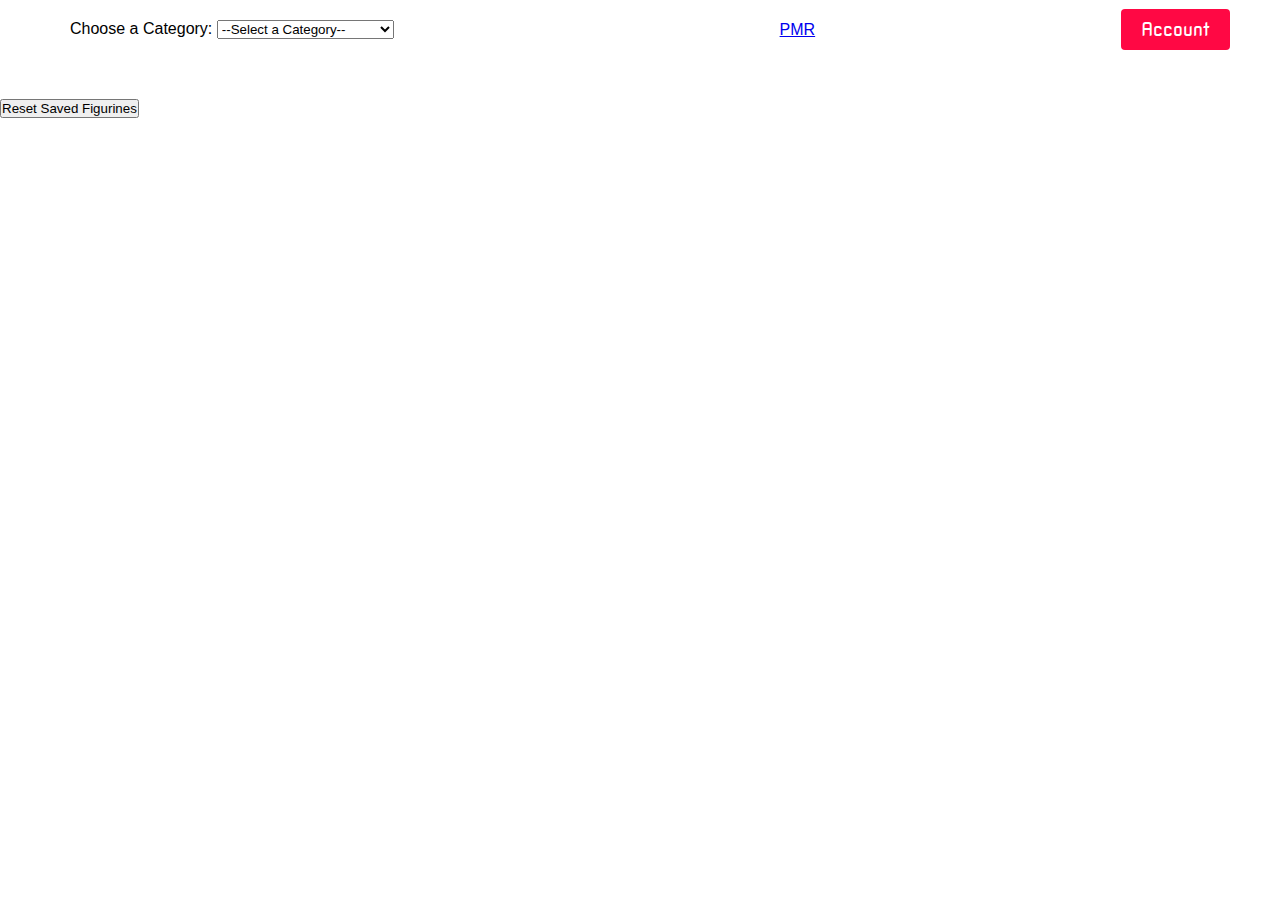
<file: Frontend/addPop.html>
<!DOCTYPE html>
<html lang="en">
    <head>
        
        <meta charset="UTF-8">
        <meta name="viewport" content="width=device-width, initial-scale=1.0">
        <link href="https://fonts.googleapis.com/css2?family=Nova+Square&family=Press+Start+2P&family=Silkscreen:wght@400;700&display=swap" rel="stylesheet">
        <!--<link href="https://fonts.googleapis.com/css2?family=Silkscreen:wght@400;700&display=swap" rel="stylesheet">-->
        <link href="https://fonts.googleapis.com/css2?family=Press+Start+2P&family=Silkscreen:wght@400;700&display=swap" rel="stylesheet">
        <link rel="stylesheet" href="styles.css" />
        <title>Category Viewer</title>
        <style>
            body {
                font-family: Arial, sans-serif;
            }

            .dropdown {
                margin: 20px;
            }

            .figurines {
                display: flex;
                flex-wrap: wrap;
                justify-content: center;
                gap: 20px;
                padding: 20px;
            }

            .figurine-card {
                position: relative;
                width: 200px;
                height: 350px;
                border: 1px solid #ccc;
                background-color: white;
                border-radius: 10px;
                box-shadow: 0 2px 6px rgba(0,0,0,0,0.15);
                padding: 10px;
                display: flex;
                flex-direction: column;
                overflow: hidden;
            }

            .figurine-card img {
                width: 100%;       
                height: 80%;      
                object-fit: cover;
            }

            .figurine-card .description {
                height: 20%; 
                font-size: 12px; 
                text-align: center;
                padding: 5px;
                font-weight: 500;
            }

            .add-button {
                position: absolute;
                bottom: 10px;
                right: 10px;
                background-color: #55c6ef;
                color: white;
                border: none;
                padding: 5px 10px;
                border-radius: 5px;
                cursor: pointer;
            }

            .add-button:hover {
                background-color: #45a049;
            }


        </style>
    </head>
    <body>
        <nav class="addPop__navbar">
            <div class="navbar__container">
                <!-- Creating menu bar-->
                 <ul class="navbar__menu">
                    <!-- Create dropdown menu-->
                    <div class="dropdown">
                        <label for="categories" class="font__format__one">Choose a Category:</label>
                        <select id="categories" class="font__format__two">
                            <option value="">--Select a Category--</option>
                        </select>
                    </div>
                 </ul>

                 <!-- mini logo -->
                 <div class="logo__mini">
                    <a href="index.html" class="logo__mini__link"> PMR</a>
                 </div>

                 <!-- Login -->
                 <div class="navbar__btn">
                    <a href="/login.html" class="button">
                        Account
                    </a>
                </div>
            </div>
         </nav>
        <script src="script.js" defer></script>
        <div class="figurines" id="figurines"></div>
        <button onclick="localStorage.clear(); location.reload();">Reset Saved Figurines</button> 
        <div id="display-area"></div>
        <div id="popup" style="display:none; position:fixed; top:50%; left:50%; transform: translate(-50%, -50%); background: white; padding: 20px; border-radius: 10px; box-shadow: 0 0 10px rgba(0,0,0,0.25); z-index: 1000;">
            <p>Choose an option:</p>
            <button id="nonSecret">Regular</button>
            <button id="secret">Secret</button>
        </div>   

        <div id="overlay" style="display:none; position:fixed; top:0; left:0; width:100%; height:100%; background:rgba(0,0,0,0.5); z-index: 999;"></div>
    </body>
</html>
</file>
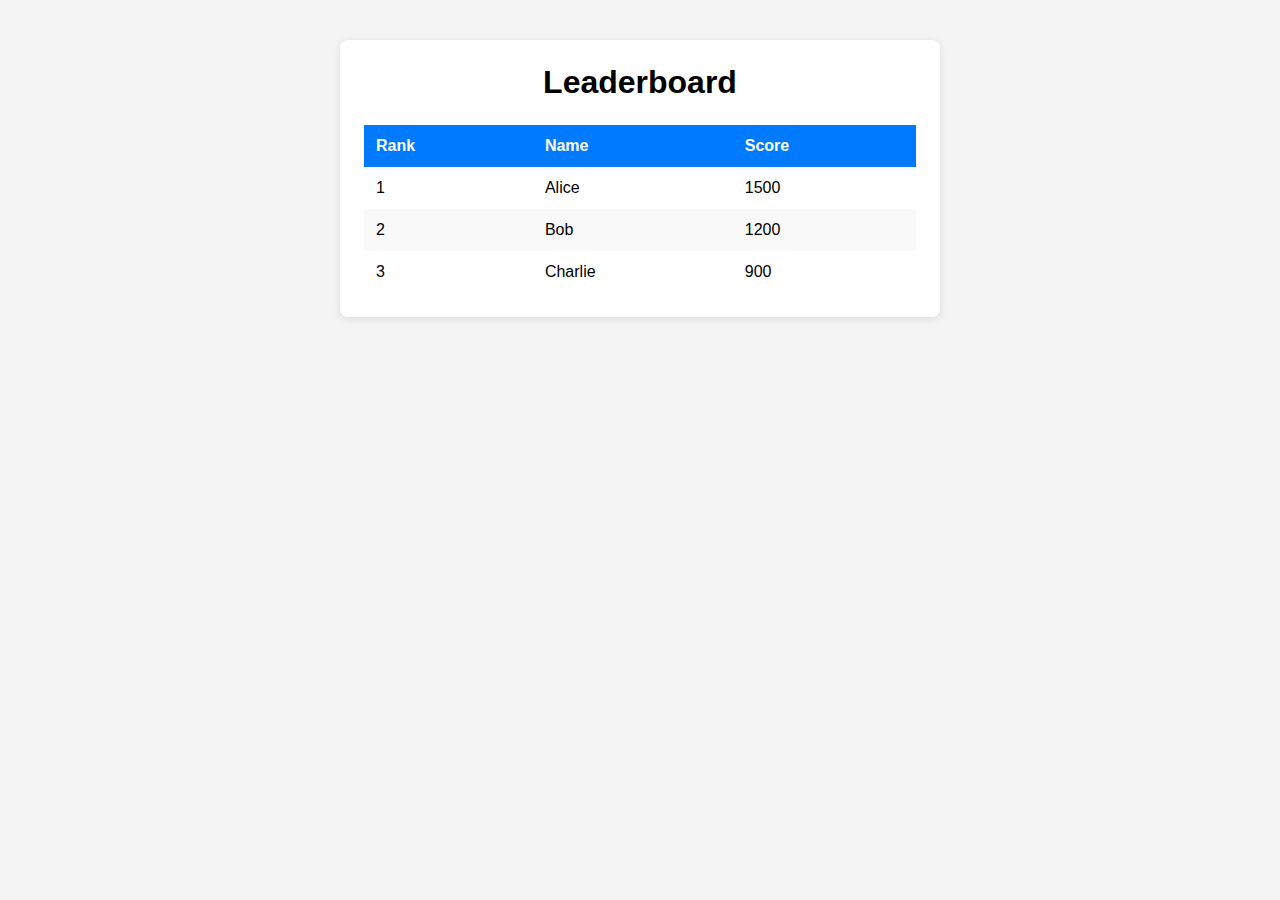
<file: Frontend/ranking.html>
<!DOCTYPE html>
<html lang="en">
<head>
    <meta charset="UTF-8">
    <meta name="viewport" content="width=device-width, initial-scale=1.0">
    <title>Leaderboard</title>

    <!-- font family -->
    <link href="https://fonts.googleapis.com/css2?family=Nova+Square&family=Press+Start+2P&family=Silkscreen:wght@400;700&display=swap" rel="stylesheet">
    <link href="https://fonts.googleapis.com/css2?family=Press+Start+2P&family=Silkscreen:wght@400;700&display=swap" rel="stylesheet">
    
    <!-- css stylesheet -->
    <link rel="stylesheet" href="styles.css" /> 

    <style>
        body { font-family: Arial, sans-serif; background: #f4f4f4; margin: 0; padding: 0; }
        .container { max-width: 600px; margin: 40px auto; background: #fff; padding: 24px; border-radius: 8px; box-shadow: 0 2px 8px rgba(0,0,0,0.1);}
        h1 { text-align: center; margin-bottom: 24px; }
        table { width: 100%; border-collapse: collapse; }
        th, td { padding: 12px; text-align: left; }
        th { background: #007bff; color: #fff; }
        tr:nth-child(even) { background: #f9f9f9; }
    </style>
</head>
<body>
    <div class="container">
        <h1>Leaderboard</h1>
        <table>
            <thead>
                <tr>
                    <th>Rank</th>
                    <th>Name</th>
                    <th>Score</th>
                </tr>
            </thead>
            <tbody>
                <!-- add with users from 'users' table in supabase -->
                <tr>
                    <td>1</td>
                    <td>Alice</td>
                    <td>1500</td>
                </tr>
                <tr>
                    <td>2</td>
                    <td>Bob</td>
                    <td>1200</td>
                </tr>
                <tr>
                    <td>3</td>
                    <td>Charlie</td>
                    <td>900</td>
                </tr>
            </tbody>
        </table>
    </div>
</body>
</html>
</file>
<file: Frontend/styles.css>
/* global reset - all elements consistent */
* {
    box-sizing: border-box;
    margin: 0;
    padding: 0;
    font-family: 'Kumbh Sans', sans-serif;
}

/* font colors */
.font__format__red { 
    color:#ff0844;
    font-family: 'Nova Square', sans-serif;
}

.font__format__black {
    color:black;
    font-family: 'Nova Square', sans-serif;
}

.font__format__white {
    color:white;
    font-family: 'Nova Square', sans-serif;
}

/* logo top right */
.header-navbar {
  width: 100%;
  padding: 10px 50px;
  box-sizing: border-box;
  background-color: transparent; /* Or your preferred bg color */
  position: sticky; /* optional if you want it to stay on top when scrolling */
  top: 0;
  z-index: 999;
}

.navbar__container__logo {
  max-width: 1300px;
  margin: 0 auto;
  display: flex;
  justify-content: flex-end;  /* Align items to right */
  align-items: center;
}

/* index.html */
.navbar {
    background: #f8f1f6;
    height: 100px;
    display: flex;
    justify-content: center;
    align-items: center;
    font-size: 1.2rem;
    position: sticky;
    top: 0;
    z-index: 999;
    box-shadow: 0 2px 8px rgba(0,0,0,0.15);
}

.navbar__container {
    display: flex;
    justify-content: space-between;
    width: 100%;
    max-width: 1300px;
    margin: 0 auto;
    padding: 0 50px;
}

.logo-container {
    display: flex;
    justify-content: center;
    align-items: center;
    width: 100%;
    margin-top: 200px; /* adjust to be further down */
}

#navbar__logo {
    background-color: #ff8177;
    background-image: linear-gradient(to top, #fad7ee 0%, #ff0844 100%);
    background-size: 100%;
    -webkit-background-clip: text;
    -moz-background-clip: text;
    -webkit-text-fill-color: transparent;
    -moz-text-fill-color: transparent;
    display: flex;
    align-items: center;
    curser: pointer;
    text-decoration: none;
    font-family: 'Press Start 2P', system-ui;
    font-weight: 700;
    font-style: normal;
    font-size: 5rem;
}

.navbar__menu {
    display: flex;
    align-items: center;
    list-style: none;
    margin: 0;
    padding: 0;
}

.navbar_item {
    margin-right: 40px;
}

.navbar__links__red {
    color: #ff0844;
    font-family: 'Nova Square', sans-serif;
    font-weight: 400;
    font-style: normal;
    display: flex;
    align-items: center;
    justify-content: center;
    text-decoration: none;
    padding: 0 20px;
    height: 100%;
}

.navbar__links__white {
    color: white;
    font-family: 'Nova Square', sans-serif;
    font-weight: 400;
    font-style: normal;
    display: flex;
    align-items: center;
    justify-content: center;
    text-decoration: none;
    padding: 0 20px;
    height: 100%;
}

.navbar_btn {
    display: flex;
    align-items: center;
    justify-content: flex-end;
}

.button {
    display: flex;
    align-items: center;
    justify-content: center;
    text-decoration: none;
    padding: 10px 20px;
    border: none;
    outline: none;
    border-radius: 4px;
    background: #ff0844;
    font-family: 'Nova Square', sans-serif;
    font-weight: 400;
    font-style: normal;
    font-size: large;
    color: #fff;
    cursor: pointer;
}

.button:hover {
    background: #fad7ee;
    transition: all 0.3s ease;
}

/* addPop.html */
/* Navbar */
.addPop_account__navbar {
    background: #f7eaed;
    height: 100px; /* thicker */
    display: flex;
    align-items: center;
    justify-content: space-between;
    font-size: 1.2rem;
    position: sticky;
    top: 0;
    z-index: 999;
    box-shadow: 0 2px 8px rgba(0,0,0,0.15);
}

.navbar__container {
    display: flex;
    align-items: center;
    justify-content: space-between;
    width: 100%;
    max-width: 1300px;
    padding: 0 50px;
}

/* PMR container */
.logo__mini {
    position: static;
    display: flex;
    align-items: center;
    margin-left: 60px; /* push further right */
}

.logo__mini__link__two {
    background-image: linear-gradient(to top, #fad7ee 0%, #ff0844 100%);
    background-size: 100%;
    -webkit-background-clip: text;
    -moz-background-clip: text;
    -webkit-text-fill-color: transparent;
    -moz-text-fill-color: transparent;
    font-family: 'Press Start 2P', system-ui;
    font-weight: 700;
    font-style: normal;
    font-size: 2rem; /* Smaller for mini logo */
    cursor: pointer;
    text-decoration: none;
    display: inline-block;
}

.logo__mini__link:hover {
    color: #f7eaed;
}

/* figurine card */
.figurines {
    display: flex;
    flex-wrap: wrap;
    justify-content: center;
    gap: 20px;
    padding: 20px;
}

.figurine-card {
    position: relative;
    width: 220px;
    height: 400px;
    border: 1px solid #ccc;
    background-color: white;
    border-radius: 10px;
    box-shadow: 0 2px 6px rgba(0,0,0,0.15);
    padding: 10px;
    display: flex;
    flex-direction: column;
    overflow: hidden;
}


.figurine-card img {
    width: 100%;       
    height: 80%;      
    object-fit: cover;
}

.figurine-card .description {
    height: 20%; 
    font-size: 12px; 
    text-align: center;
    padding: 5px;
    font-weight: 500;
}

.secret-badge {
    position: absolute;
    top: 10px;
    left: 10px;
    background: radial-gradient(circle, #ff0844, #fad7ee);
    color: white;
    font-family: 'Nova Square', sans-serif;
    font-size: 0.8rem;
    font-weight: bold;
    border-radius: 50%;
    padding: 20px 10px;
    width: 60px;
    height: 60px;
    display: flex;
    align-items: center;
    justify-content: center;
    transform: rotate(-15deg);
    box-shadow: 0 2px 6px rgba(0,0,0,0.2);
}

.figurine-date {
    position: absolute;
    bottom: 8px;
    left: 10px;
    font-size: 0.8em;
    color: #555;
}
</file>
